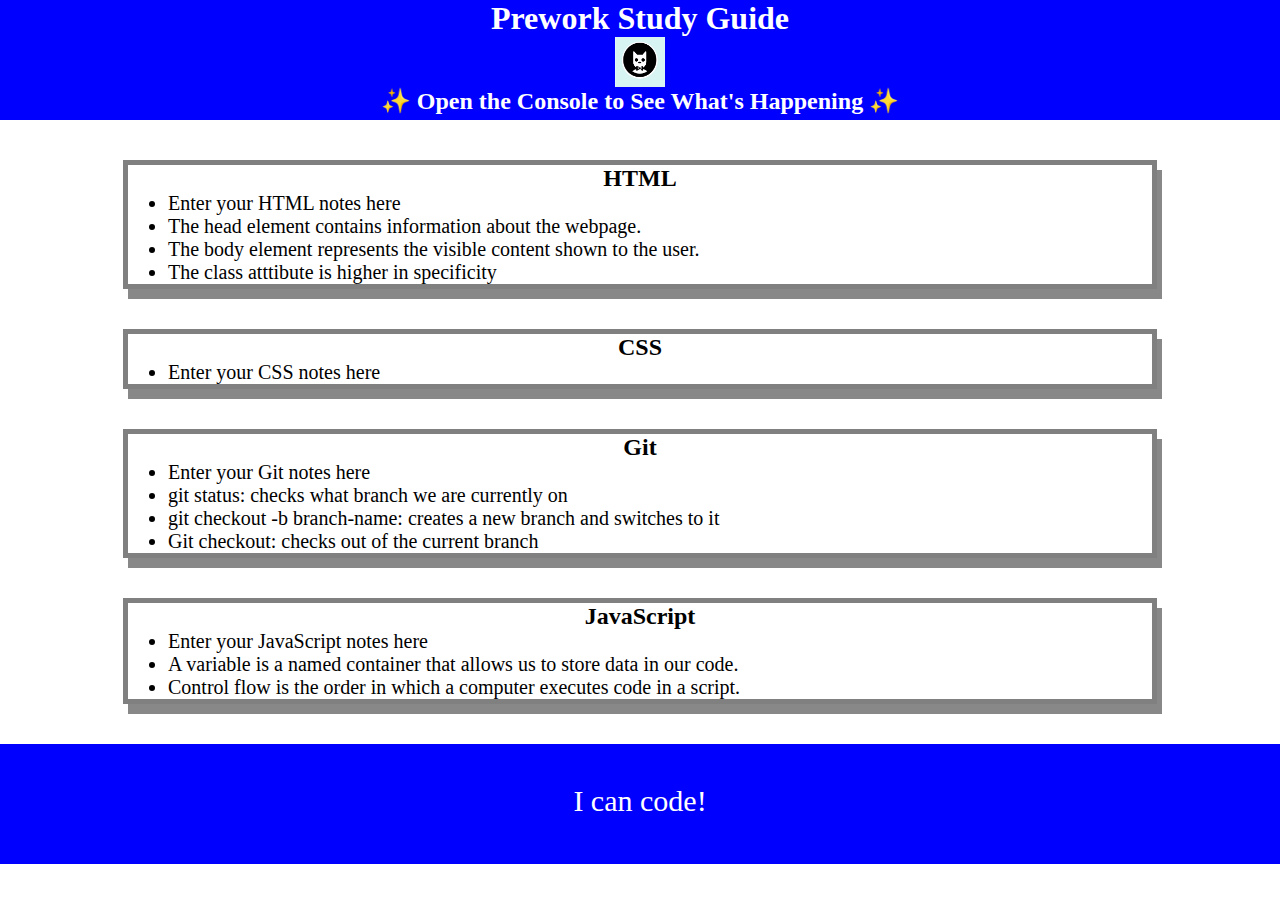
<file: index.html>
<!DOCTYPE html>
<html lang="en">
  <head>
    <meta charset="UTF-8" />
    <meta http-equiv="X-UA-Compatible" content="IE=edge" />
    <meta name="viewport" content="width=device-width, initial-scale=1.0" />
    <link rel="stylesheet" href="./assets/style.css">
    <title>Prework Study Guide</title>
  </head>
  <body>
    <header id="top">
      <h1>Prework Study Guide</h1>
      <img src="./assets/bowtie-cat.png" />
      <h2>✨ Open the Console to See What's Happening ✨</h2>
    </header>
    <main>
      <!-- HTML Section -->
      <section class="card" id="html-section">
        <h2>HTML</h2>
        <ul>
          <li>Enter your HTML notes here</li>
          <li>The head element contains information about the webpage.</li>
          <li>
            The body element represents the visible content shown to the user.
          </li>
          <li>The class atttibute is higher in specificity</li>
        </ul>
      </section>
      <!-- CSS Section -->

      <section class="card" id="css-section">
        <h2>CSS</h2>
        <ul>
          <li>Enter your CSS notes here</li>
        </ul>
      </section>

      <!-- git Section -->

      <section class="card" id="git-section">
        <h2>Git</h2>
        <ul>
          <li>Enter your Git notes here</li>
          <li>git status: checks what branch we are currently on</li>
          <li>
            git checkout -b branch-name: creates a new branch and switches to it
          </li>
          <li>Git checkout: checks out of the current branch</li>
        </ul>
      </section>

      <!-- JavaSript Section -->

      <section class="card" id="javascript-section">
        <h2>JavaScript</h2>
        <ul>
          <li>Enter your JavaScript notes here</li>

          <li>
            A variable is a named container that allows us to store data in our
            code.
          </li>
          <li>
            Control flow is the order in which a computer executes code in a
            script.
          </li>
        </ul>
      </section>
    </main>

    <footer>
      <p>I can code!</p>
    </footer>
  <script src="./assets/script.js"></script>
  </body>
</html>
</file>
<file: assets/style.css>
* {
    margin: 0;
    padding: 0;
}
header,
footer {
    width: 100%;
    height: 120px;
    background-color: blue;
    color: white;
}

h1, 
h2 {
    text-align: center;
    margin-bottom: 0;
}

img {
    display: block;
    height: 50px;
    width: 50px;
    margin-left: auto;
    margin-right: auto;
    margin-bottom: 0;
}

ul {
    padding-left: 40px;
    font-size: 20px;
}

p {
    text-align: center;
    font-size: 30px;
}

.card {
    width: 80%;
    margin: 40px auto;
    border: 5px solid gray;
    box-shadow: 5px 10px #888888;
  }

footer p {
    padding-top: 40px;
}
</file>
